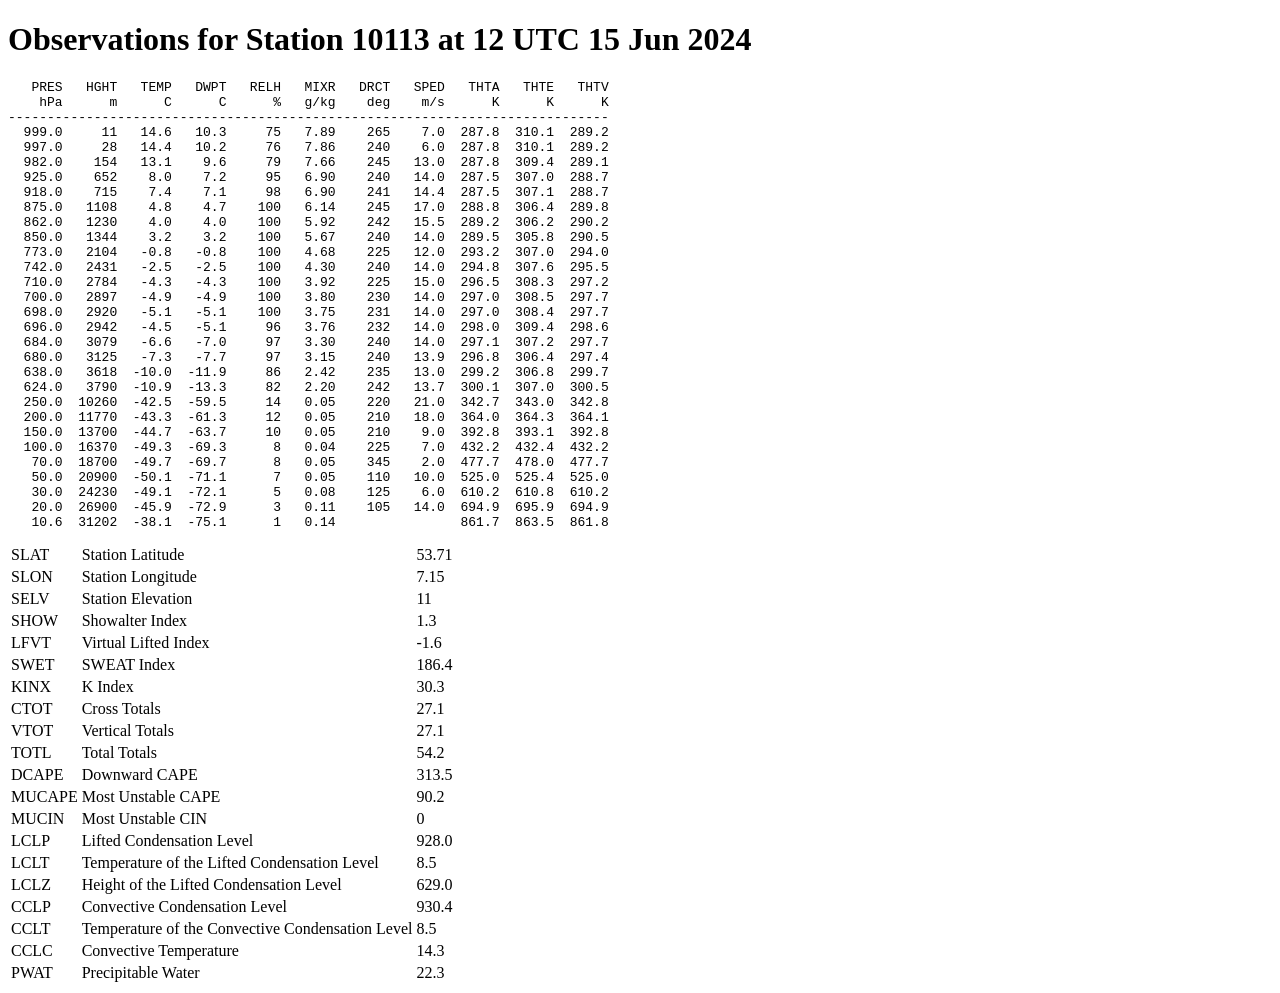
<file: tests/fixtures/fm35_sounding.html>
<!DOCTYPE html>
<html><body>
<h1>Observations for Station 10113 at 12 UTC 15 Jun 2024</h1>
<pre>
   PRES   HGHT   TEMP   DWPT   RELH   MIXR   DRCT   SPED   THTA   THTE   THTV
    hPa      m      C      C      %   g/kg    deg    m/s      K      K      K 
-----------------------------------------------------------------------------
  999.0     11   14.6   10.3     75   7.89    265    7.0  287.8  310.1  289.2
  997.0     28   14.4   10.2     76   7.86    240    6.0  287.8  310.1  289.2
  982.0    154   13.1    9.6     79   7.66    245   13.0  287.8  309.4  289.1
  925.0    652    8.0    7.2     95   6.90    240   14.0  287.5  307.0  288.7
  918.0    715    7.4    7.1     98   6.90    241   14.4  287.5  307.1  288.7
  875.0   1108    4.8    4.7    100   6.14    245   17.0  288.8  306.4  289.8
  862.0   1230    4.0    4.0    100   5.92    242   15.5  289.2  306.2  290.2
  850.0   1344    3.2    3.2    100   5.67    240   14.0  289.5  305.8  290.5
  773.0   2104   -0.8   -0.8    100   4.68    225   12.0  293.2  307.0  294.0
  742.0   2431   -2.5   -2.5    100   4.30    240   14.0  294.8  307.6  295.5
  710.0   2784   -4.3   -4.3    100   3.92    225   15.0  296.5  308.3  297.2
  700.0   2897   -4.9   -4.9    100   3.80    230   14.0  297.0  308.5  297.7
  698.0   2920   -5.1   -5.1    100   3.75    231   14.0  297.0  308.4  297.7
  696.0   2942   -4.5   -5.1     96   3.76    232   14.0  298.0  309.4  298.6
  684.0   3079   -6.6   -7.0     97   3.30    240   14.0  297.1  307.2  297.7
  680.0   3125   -7.3   -7.7     97   3.15    240   13.9  296.8  306.4  297.4
  638.0   3618  -10.0  -11.9     86   2.42    235   13.0  299.2  306.8  299.7
  624.0   3790  -10.9  -13.3     82   2.20    242   13.7  300.1  307.0  300.5
  250.0  10260  -42.5  -59.5     14   0.05    220   21.0  342.7  343.0  342.8
  200.0  11770  -43.3  -61.3     12   0.05    210   18.0  364.0  364.3  364.1
  150.0  13700  -44.7  -63.7     10   0.05    210    9.0  392.8  393.1  392.8
  100.0  16370  -49.3  -69.3      8   0.04    225    7.0  432.2  432.4  432.2
   70.0  18700  -49.7  -69.7      8   0.05    345    2.0  477.7  478.0  477.7
   50.0  20900  -50.1  -71.1      7   0.05    110   10.0  525.0  525.4  525.0
   30.0  24230  -49.1  -72.1      5   0.08    125    6.0  610.2  610.8  610.2
   20.0  26900  -45.9  -72.9      3   0.11    105   14.0  694.9  695.9  694.9
   10.6  31202  -38.1  -75.1      1   0.14                861.7  863.5  861.8
</pre>
<table>
<TR><TD>SLAT</TD><TD>Station Latitude</TD><TD>53.71</TD></TR>
<TR><TD>SLON</TD><TD>Station Longitude</TD><TD>7.15</TD></TR>
<TR><TD>SELV</TD><TD>Station Elevation</TD><TD>11</TD></TR>
<TR><TD>SHOW</TD><TD>Showalter Index</TD><TD>1.3</TD></TR>
<TR><TD>LFVT</TD><TD>Virtual Lifted Index</TD><TD>-1.6</TD></TR>
<TR><TD>SWET</TD><TD>SWEAT Index</TD><TD>186.4</TD></TR>
<TR><TD>KINX</TD><TD>K Index</TD><TD>30.3</TD></TR>
<TR><TD>CTOT</TD><TD>Cross Totals</TD><TD>27.1</TD></TR>
<TR><TD>VTOT</TD><TD>Vertical Totals</TD><TD>27.1</TD></TR>
<TR><TD>TOTL</TD><TD>Total Totals</TD><TD>54.2</TD></TR>
<TR><TD>DCAPE</TD><TD>Downward CAPE</TD><TD>313.5</TD></TR>
<TR><TD>MUCAPE</TD><TD>Most Unstable CAPE</TD><TD>90.2</TD></TR>
<TR><TD>MUCIN</TD><TD>Most Unstable CIN</TD><TD>0</TD></TR>
<TR><TD>LCLP</TD><TD>Lifted Condensation Level</TD><TD>928.0</TD></TR>
<TR><TD>LCLT</TD><TD>Temperature of the Lifted Condensation Level</TD><TD>8.5</TD></TR>
<TR><TD>LCLZ</TD><TD>Height of the Lifted Condensation Level</TD><TD>629.0</TD></TR>
<TR><TD>CCLP</TD><TD>Convective Condensation Level</TD><TD>930.4</TD></TR>
<TR><TD>CCLT</TD><TD>Temperature of the Convective Condensation Level</TD><TD>8.5</TD></TR>
<TR><TD>CCLC</TD><TD>Convective Temperature</TD><TD>14.3</TD></TR>
<TR><TD>PWAT</TD><TD>Precipitable Water</TD><TD>22.3</TD></TR>
</table>
</body></html>
</file>
